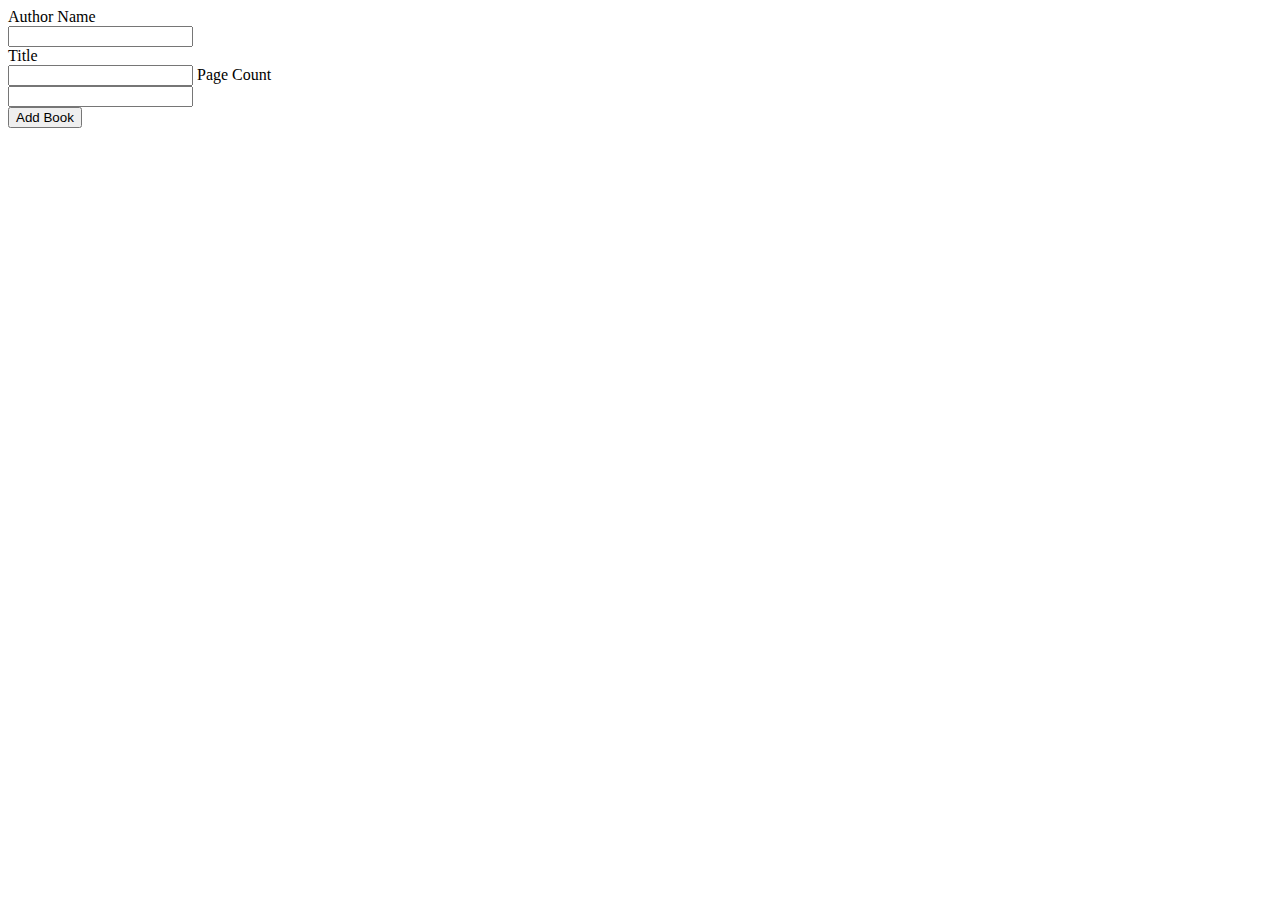
<file: Documents/321/tests/index.html>
<!DOCTYPE html>
<html lang="en">
<head>
    <meta charset="UTF-8">
    <meta name="viewport" content="width=device-width, initial-scale=1.0">
    <title>My Library </title>
</head>
<body>
    <div id = 'app'>

    </div>

    <form onsubmit="return false">
        <label for="authorName">Author Name</label><br>
        <input type="text" id="authorName" name="authorName"><br>
        <label for="title">Title</label><br>
        <input type="text" id="title" name="title">
        <label for="pageCount">Page Count</label><br>
        <input type="number" id="pageCount" name="pageCount">
    </form>
    <button onclick = "handleOnAdd()">Add Book</button>
<script src = "./index.js"></script>
</body>
</html>
</file>
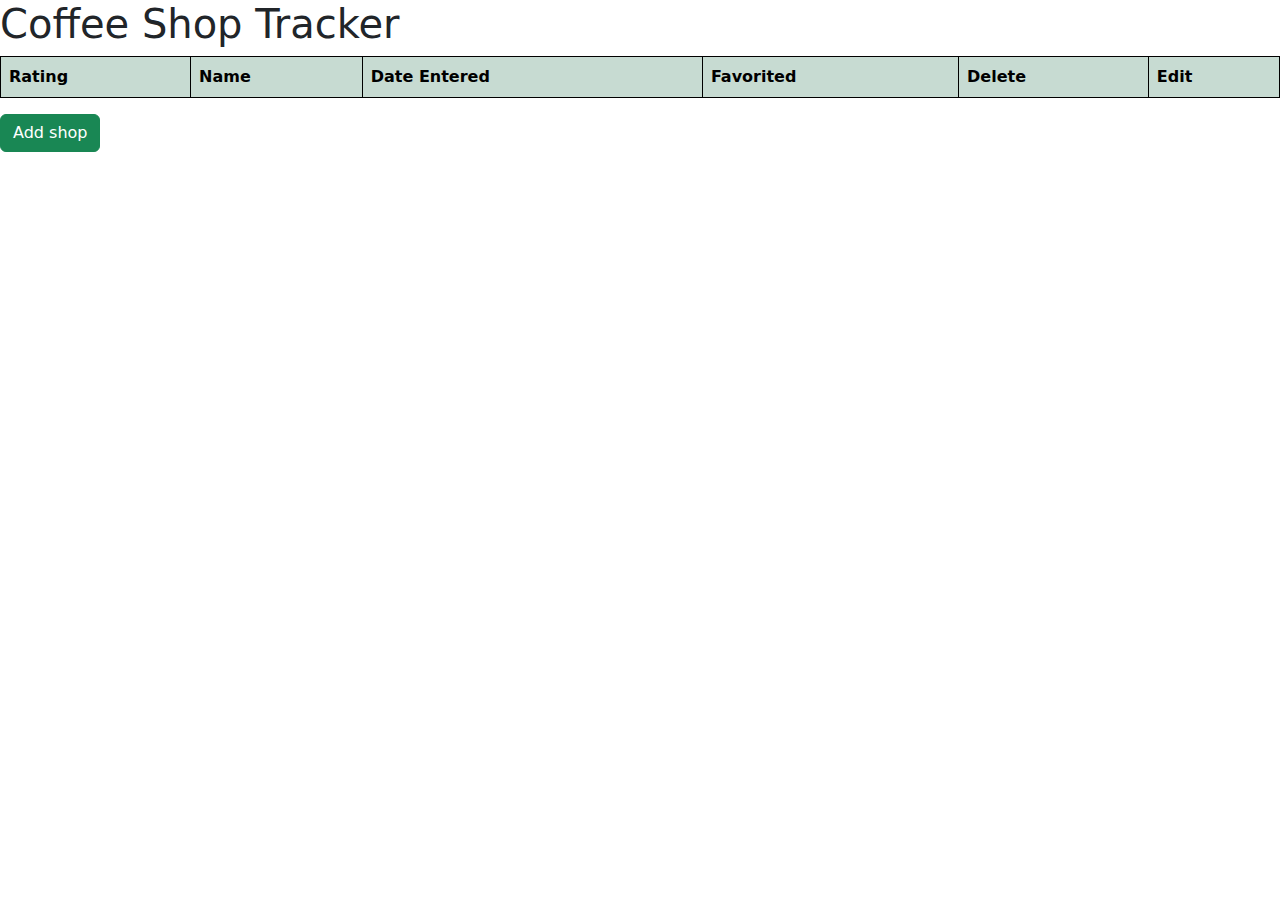
<file: Documents/321/PAs/PA1/index.html>
<!DOCTYPE html>
<html lang="en">
<head>
    <meta charset="UTF-8">
    <meta name="viewport" content="width=device-width, initial-scale=1.0">
    <title>The Official Coffee.Co Coffee Shop Tracker</title>
    <link href="https://cdn.jsdelivr.net/npm/bootstrap@5.3.3/dist/css/bootstrap.min.css" rel="stylesheet" integrity="sha384-QWTKZyjpPEjISv5WaRU9OFeRpok6YctnYmDr5pNlyT2bRjXh0JMhjY6hW+ALEwIH" crossorigin="anonymous">
    <link rel="stylesheet" href='./index.css'>
</head>
<body onLoad = "handleOnLoad()">
    <h1>Coffee Shop Tracker</h1>
    <div id = "app"></div>
   

    <script src = "./index.js"></script>
    <script src="https://cdn.jsdelivr.net/npm/bootstrap@5.3.3/dist/js/bootstrap.bundle.min.js" integrity="sha384-YvpcrYf0tY3lHB60NNkmXc5s9fDVZLESaAA55NDzOxhy9GkcIdslK1eN7N6jIeHz" crossorigin="anonymous"></script>
    
</body>
</html>
</file>
<file: Documents/321/PAs/PA1/index.css>
.centeredItems {
    text-align: center;

}
table, th, td {
    border: 1px solid;
  }

.fullWidthTable {
    width: 100%;
  }
</file>
